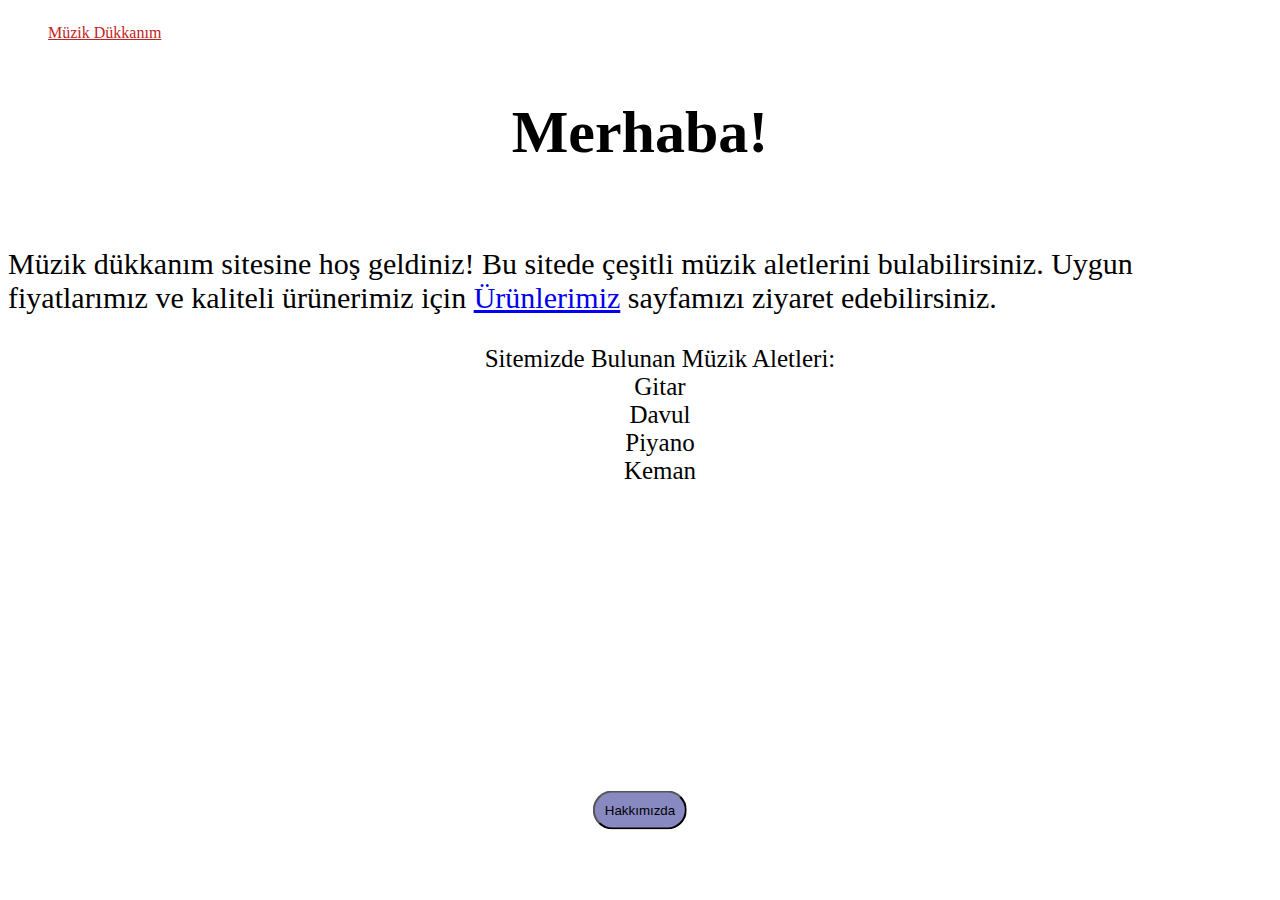
<file: BoostrepOdev1/index.html>
<!doctype html>
<html lang="tr">
  <head>
    <meta charset="utf-8">
    <meta name="viewport" content="width=device-width, initial-scale=1">
    <title>Müzik Dükkanım</title>
    <link href="https://cdn.jsdelivr.net/npm/bootstrap@5.2.0/dist/css/bootstrap.min.css" rel="stylesheet" integrity="sha384-gH2yIJqKdNHPEq0n4Mqa/HGKIhSkIHeL5AyhkYV8i59U5AR6csBvApHHNl/vI1Bx" crossorigin="anonymous">
    <link rel="stylesheet" href="style.css">
</head>
  <body>
    <header>
        <nav class="menu bg-secondary">
            <ul>
                <li>
                    <a href="index.html" style="color:rgb(190, 37, 37);">Müzik Dükkanım</a>
                </li>
                <li>
                    <a href="index.html" style="color:white ;">Ana Sayfa</a>
                </li>
                <li>
                    <a href="about us.html" style="color:white ;">Hakkımda</a>
                </li>
                <li>
                    <a href="products.html" style="color:white ;">Ürünlerimiz</a>
                </li>
            </ul>
        </nav>
    </header>
     <main class="container mt-3">
        <content class="row">
            <div class="heading">
                <h1 style="font-size:60px">Merhaba!</h1>
            </div>
            <div class="jumbotron jumbotron-fluid">
                <div class="container">
                    <p style="font-size:30px">Müzik dükkanım sitesine hoş geldiniz! Bu sitede çeşitli müzik aletlerini bulabilirsiniz. Uygun fiyatlarımız ve kaliteli ürünerimiz için
                    <a href="products.html"> Ürünlerimiz</a>
                     sayfamızı ziyaret edebilirsiniz.
                    </p>
                    <div class="list">
                        <ul style=" list-style-type:none; font-size: 25px;">Sitemizde Bulunan Müzik Aletleri:
                            <li>Gitar</li>
                            <li>Davul</li>
                            <li>Piyano</li>
                            <li>Keman</li>
                        </ul>
                     </div>
                </div>    
            </div>
        </div>
        </content> 
    </main>
    <a href="about us.html">
    <button class="buton">Hakkımızda</button>
    </a>
    
    <script src="https://cdn.jsdelivr.net/npm/bootstrap@5.2.0/dist/js/bootstrap.bundle.min.js" integrity="sha384-A3rJD856KowSb7dwlZdYEkO39Gagi7vIsF0jrRAoQmDKKtQBHUuLZ9AsSv4jD4Xa" crossorigin="anonymous"></script>
  </body>
</html>
</file>
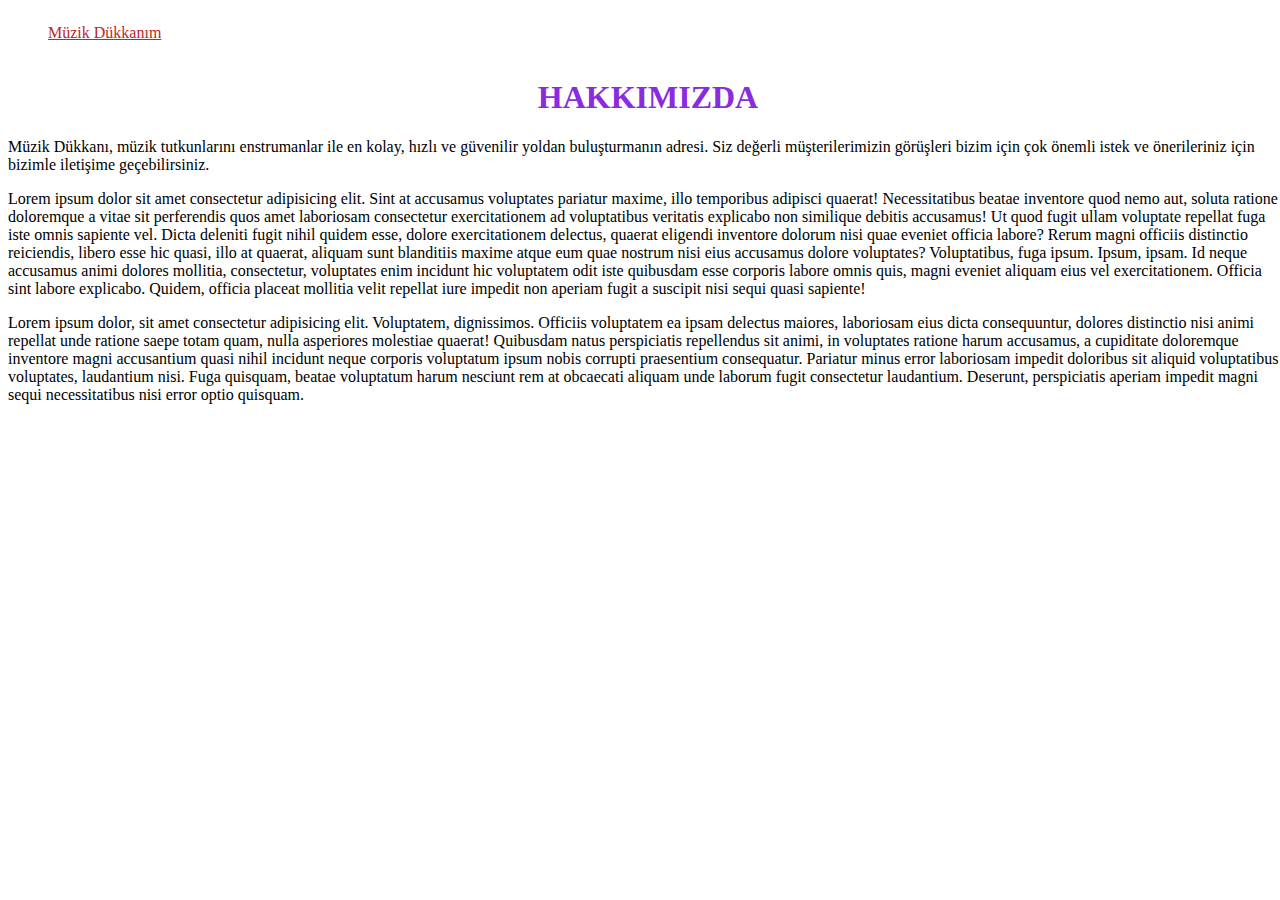
<file: BoostrepOdev1/about us.html>
<!doctype html>
<html lang="tr">
  <head>
    <meta charset="utf-8">
    <meta name="viewport" content="width=device-width, initial-scale=1">
    <title>Müzik Dükkanım</title>
    <link href="https://cdn.jsdelivr.net/npm/bootstrap@5.2.0/dist/css/bootstrap.min.css" rel="stylesheet" integrity="sha384-gH2yIJqKdNHPEq0n4Mqa/HGKIhSkIHeL5AyhkYV8i59U5AR6csBvApHHNl/vI1Bx" crossorigin="anonymous">
    <link rel="stylesheet" href="style.css">
</head>
  <body>
    <header>
        <nav class="menu bg-secondary">
            <ul>
                <li>
                    <a href="index.html" style="color:rgb(190, 37, 37);">Müzik Dükkanım</a>
                </li>
                <li>
                    <a href="index.html" style="color:white ;">Ana Sayfa</a>
                </li>
                <li>
                    <a href="about us.html" style="color:white ;">Hakkımda</a>
                </li>
                <li>
                    <a href="products.html" style="color:white ;">Ürünlerimiz</a>
                </li>
            </ul>
        </nav>
    </header>
    <div class="card container mt-5" style="width: 80rem">
        <div class="card-body">
            <div class="container">
                <h1 class="text">HAKKIMIZDA</h1>
                <p>
                Müzik Dükkanı, müzik tutkunlarını enstrumanlar ile en kolay, hızlı ve güvenilir
                yoldan buluşturmanın adresi. Siz değerli müşterilerimizin görüşleri
                bizim için çok önemli istek ve önerileriniz için bizimle iletişime
                geçebilirsiniz.
                </p>
                <p>Lorem ipsum dolor sit amet consectetur adipisicing elit. Sint at accusamus voluptates pariatur maxime, illo temporibus adipisci quaerat! Necessitatibus beatae inventore quod nemo aut, soluta ratione doloremque a vitae sit perferendis quos amet laboriosam consectetur exercitationem ad voluptatibus veritatis explicabo non similique debitis accusamus! Ut quod fugit ullam voluptate repellat fuga iste omnis sapiente vel. Dicta deleniti fugit nihil quidem esse, dolore exercitationem delectus, quaerat eligendi inventore dolorum nisi quae eveniet officia labore? Rerum magni officiis distinctio reiciendis, libero esse hic quasi, illo at quaerat, aliquam sunt blanditiis maxime atque eum quae nostrum nisi eius accusamus dolore voluptates? Voluptatibus, fuga ipsum. Ipsum, ipsam. Id neque accusamus animi dolores mollitia, consectetur, voluptates enim incidunt hic voluptatem odit iste quibusdam esse corporis labore omnis quis, magni eveniet aliquam eius vel exercitationem. Officia sint labore explicabo. Quidem, officia placeat mollitia velit repellat iure impedit non aperiam fugit a suscipit nisi sequi quasi sapiente!</p>
                <p>Lorem ipsum dolor, sit amet consectetur adipisicing elit. Voluptatem, dignissimos. Officiis voluptatem ea ipsam delectus maiores, laboriosam eius dicta consequuntur, dolores distinctio nisi animi repellat unde ratione saepe totam quam, nulla asperiores molestiae quaerat! Quibusdam natus perspiciatis repellendus sit animi, in voluptates ratione harum accusamus, a cupiditate doloremque inventore magni accusantium quasi nihil incidunt neque corporis voluptatum ipsum nobis corrupti praesentium consequatur. Pariatur minus error laboriosam impedit doloribus sit aliquid voluptatibus voluptates, laudantium nisi. Fuga quisquam, beatae voluptatum harum nesciunt rem at obcaecati aliquam unde laborum fugit consectetur laudantium. Deserunt, perspiciatis aperiam impedit magni sequi necessitatibus nisi error optio quisquam.</p>
            </div>
          </div>    
    </div>        

    <script src="https://cdn.jsdelivr.net/npm/bootstrap@5.2.0/dist/js/bootstrap.bundle.min.js" integrity="sha384-A3rJD856KowSb7dwlZdYEkO39Gagi7vIsF0jrRAoQmDKKtQBHUuLZ9AsSv4jD4Xa" crossorigin="anonymous"></script>
  </body>
</html>
</file>
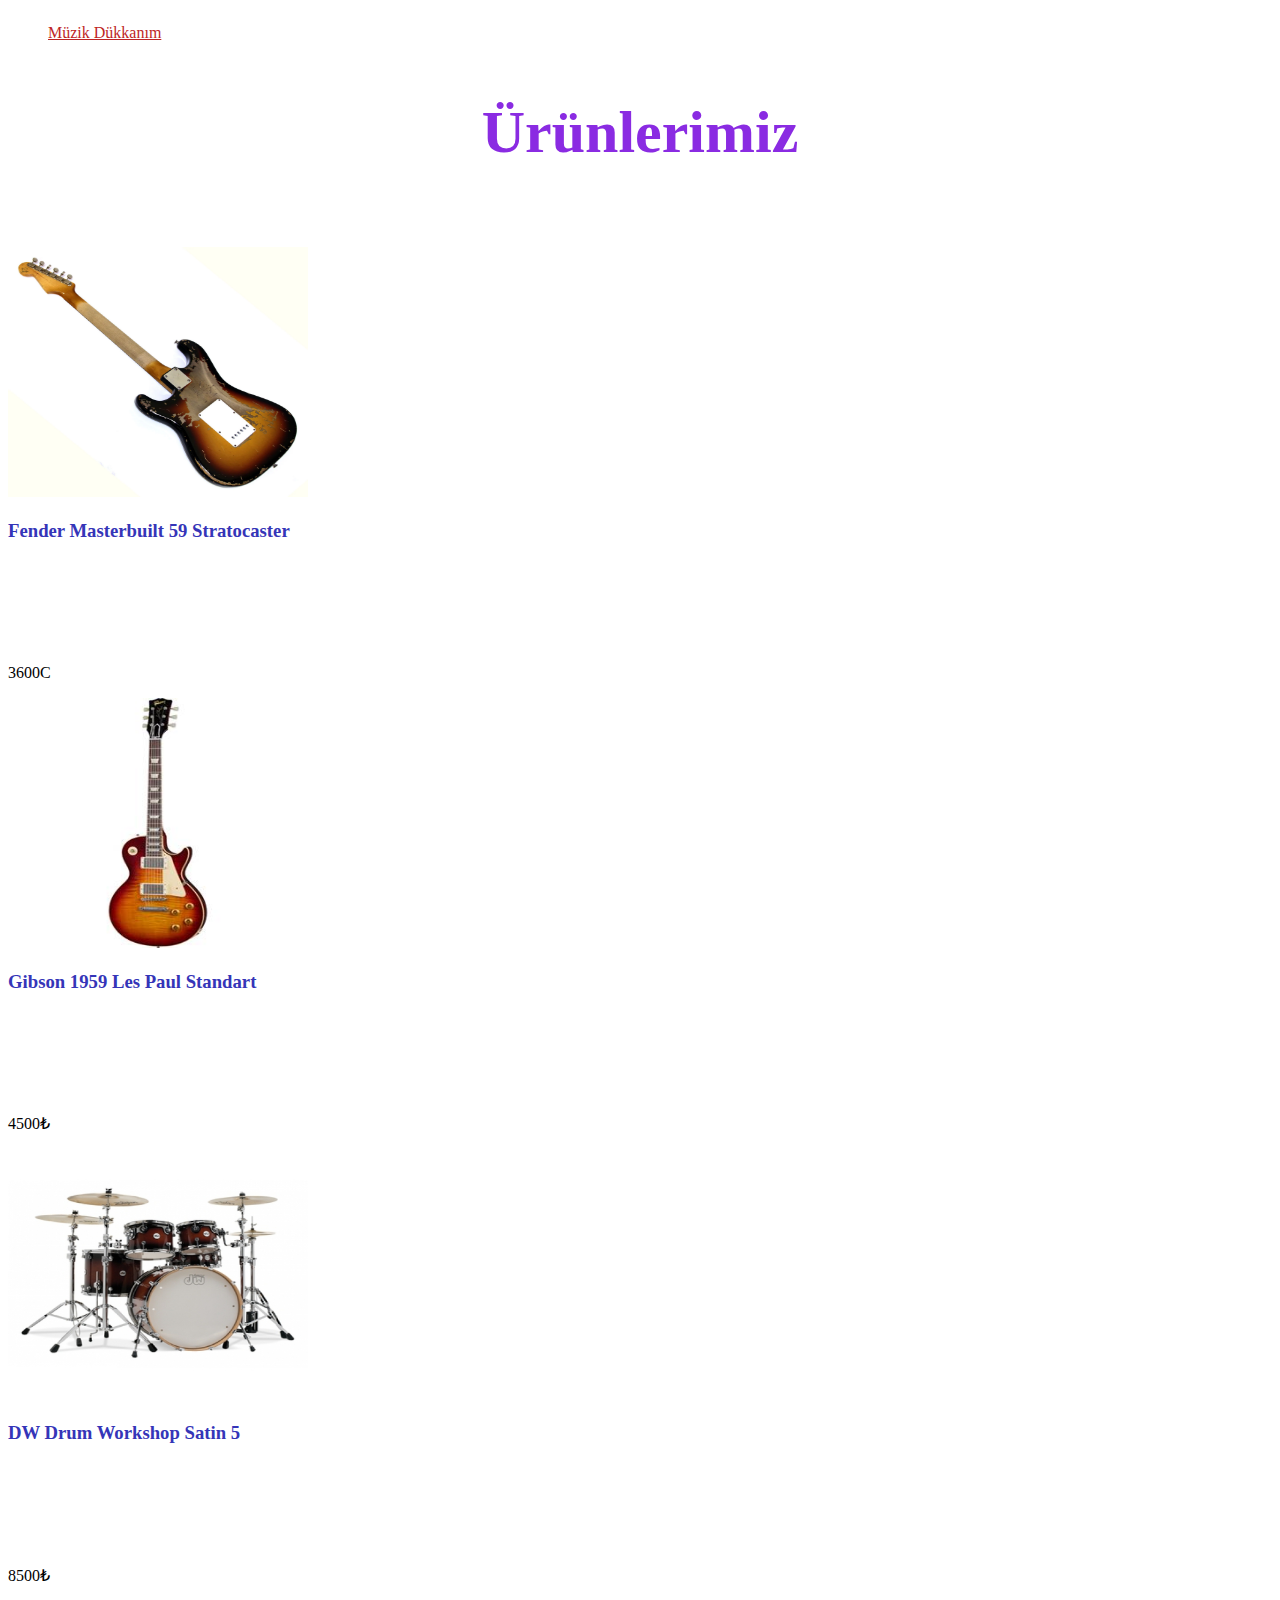
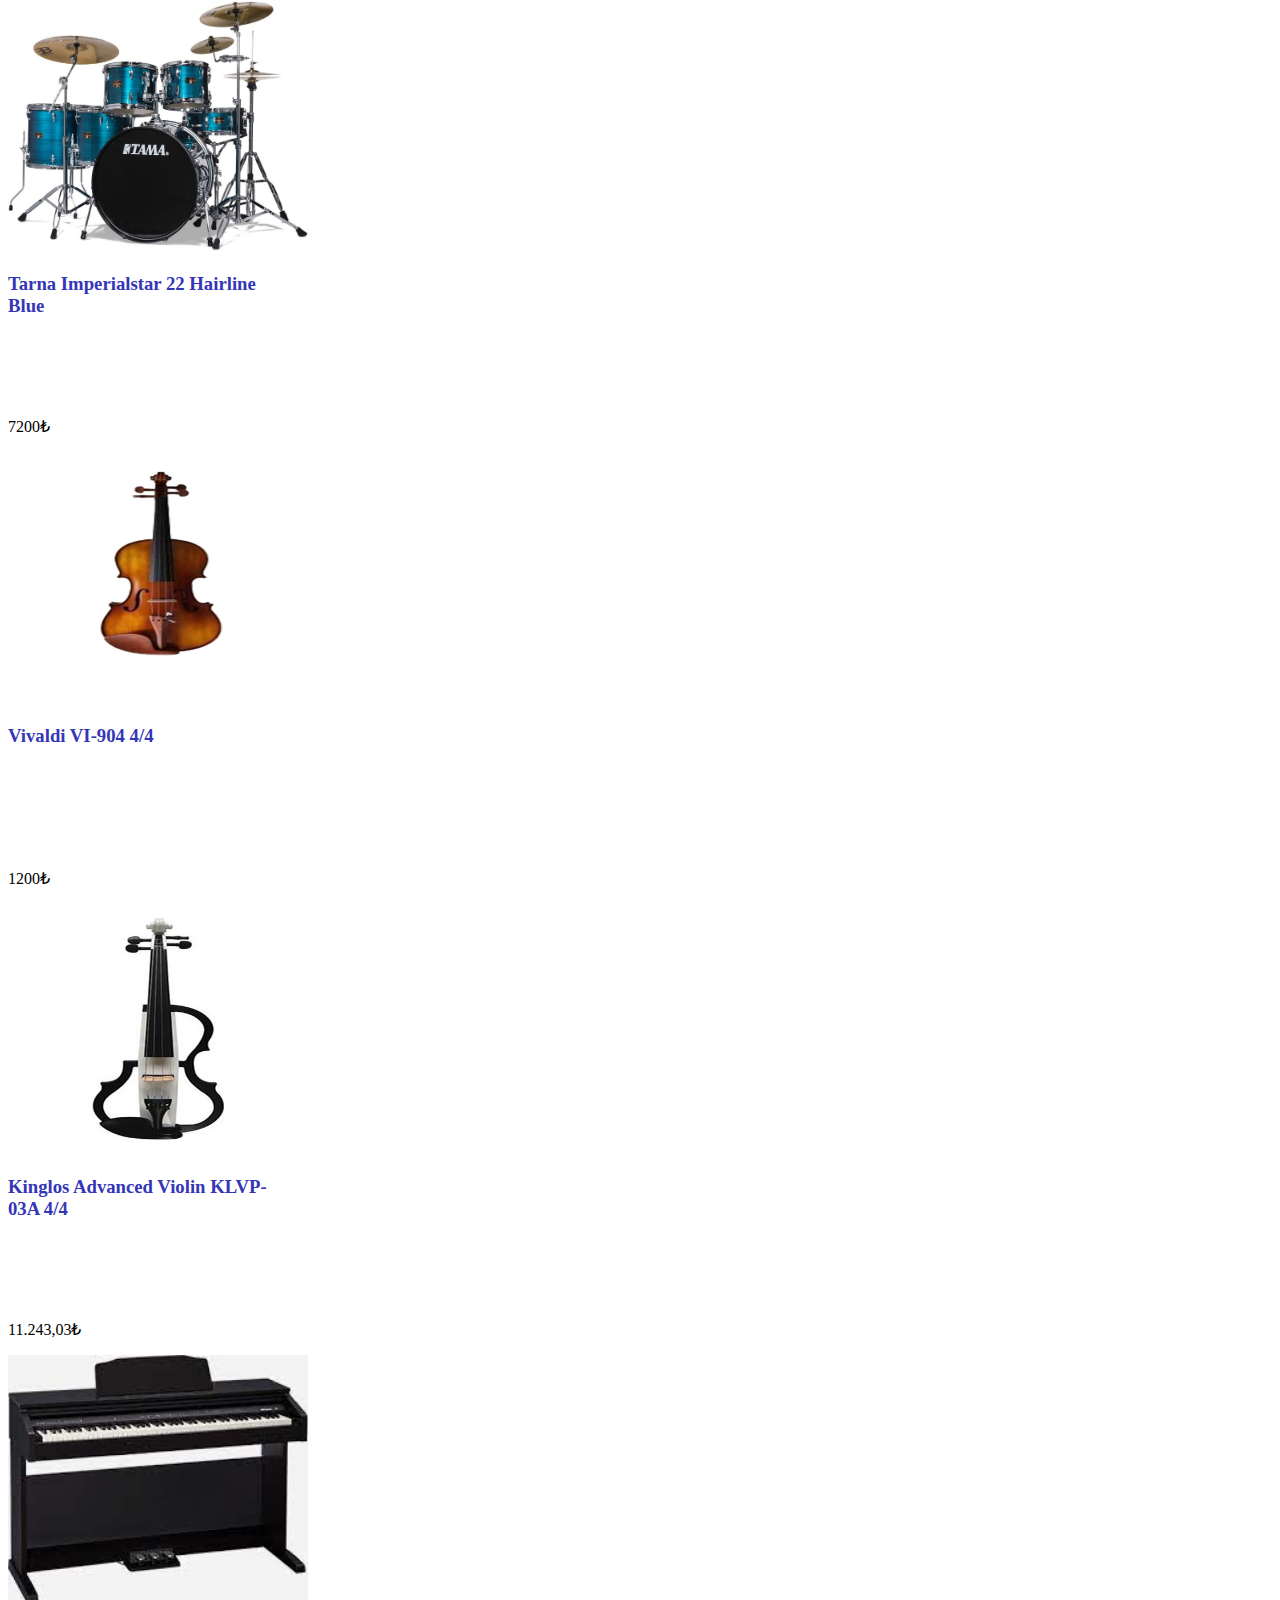
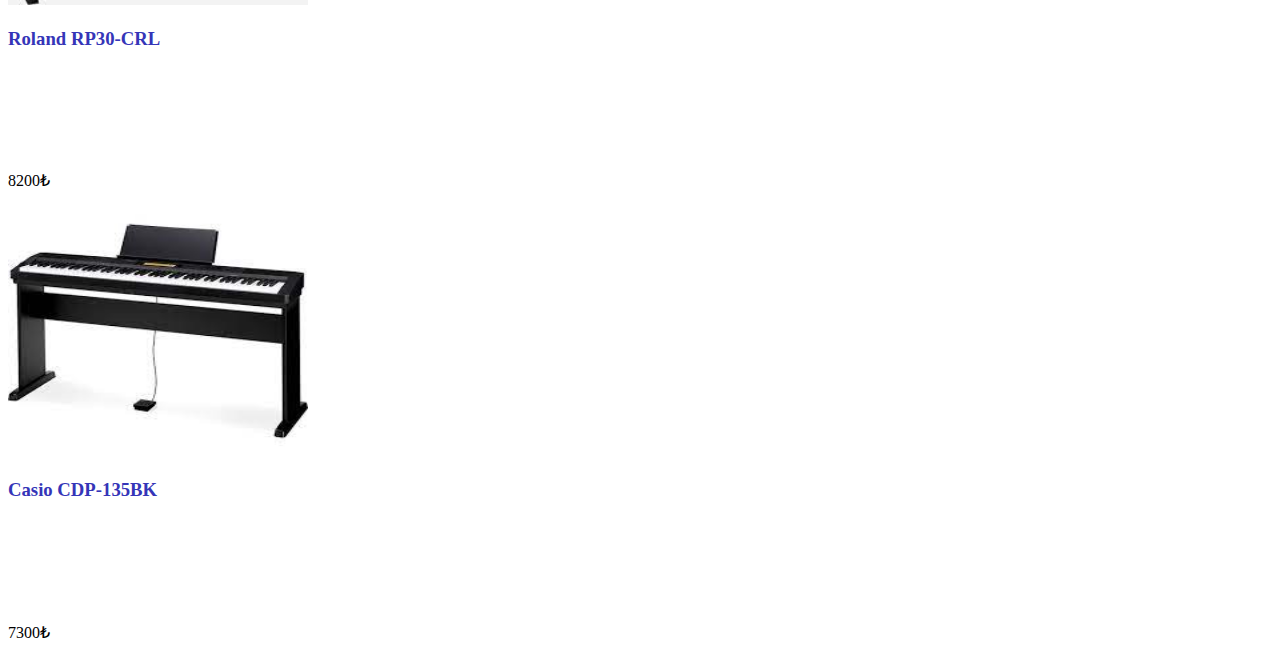
<file: BoostrepOdev1/products.html>
<!doctype html>
<html lang="tr">
  <head>
    <meta charset="utf-8">
    <meta name="viewport" content="width=device-width, initial-scale=1">
    <title>Müzik Dükkanım</title>
    <link href="https://cdn.jsdelivr.net/npm/bootstrap@5.2.0/dist/css/bootstrap.min.css" rel="stylesheet" integrity="sha384-gH2yIJqKdNHPEq0n4Mqa/HGKIhSkIHeL5AyhkYV8i59U5AR6csBvApHHNl/vI1Bx" crossorigin="anonymous">
    <link rel="stylesheet" href="style.css">
</head>
  <body>
    <header>
        <nav class="menu bg-secondary">
            <ul>
                <li>
                    <a href="index.html" style="color:rgb(190, 37, 37);">Müzik Dükkanım</a>
                </li>
                <li>
                    <a href="index.html" style="color:white ;">Ana Sayfa</a>
                </li>
                <li>
                    <a href="about us.html" style="color:white ;">Hakkımda</a>
                </li>
                <li>
                    <a href="products.html" style="color:white ;">Ürünlerimiz</a>
                </li>
            </ul>
        </nav>
    </header>
    <main class="container">
        <content class="row">
            <div class="heading">
                <h1 style="font-size:60px; color:blueviolet">Ürünlerimiz</h1>
            </div>
            <products class="container">
                <div class="row">
                    <div class="col-sm-4 mb-3" >
                        <div class="card" style="width: 18rem;">
                            <img src="img/guitar.jpg" width="300" height="250" class="card-img-top" alt="guitar">
                            <div class="card-body">
                              <h3 class="card-text">Fender Masterbuilt 59 Stratocaster</h3> 
                              <p>3600C</p>
                            </div>
                          </div>
                    </div>
                    <div class="col-sm-4 mb-3">
                        <div class="card" style="width: 18rem;">
                            <img src="img/guitar1.jpg" width="300" height="250" class="card-img-top" alt="guitar">
                            <div class="card-body">
                              <h3 class="card-text"> Gibson 1959 Les Paul Standart</h3>
                              <p>4500₺</p>
                            </div>
                          </div>
                    </div>
                    <div class="col-sm-4 mb-3">
                        <div class="card" style="width: 18rem;">
                            <img src="img/drum.jpg" width="300" height="250" class="card-img-top" alt="drum">
                            <div class="card-body">
                              <h3 class="card-text"> DW Drum Workshop Satin 5 </h3>
                              <p>8500₺</p>
                            </div>
                          </div>
                    </div>
                    <div class="col-sm-4 mb-3">
                        <div class="card" style="width: 18rem;">
                            <img src="img/drum1.jpg" width="300" height="250" class="card-img-top" alt="drum">
                            <div class="card-body">
                              <h3 class="card-text"> Tarna Imperialstar 22 Hairline Blue</h3>
                              <p>7200₺</p>
                            </div>
                          </div>
                    </div>
                    <div class="col-sm-4 mb-3">
                        <div class="card" style="width: 18rem;">
                            <img src="img/violin.jpg" width="300" height="250" class="card-img-top" alt="violin">
                            <div class="card-body">
                              <h3 class="card-text"> Vivaldi VI-904 4/4</h3>
                              <p>1200₺</p>
                            </div>
                          </div>
                    </div>
                    <div class="col-sm-4">
                        <div class="card" style="width: 18rem;">
                            <img src="img/violin1.jpg" width="300" height="250" class="card-img-top" alt="violin">
                            <div class="card-body">
                              <h3 class="card-text"> Kinglos Advanced Violin KLVP-03A 4/4</h3>
                              <p>11.243,03₺</p>
                            </div>
                          </div>
                    </div>
                    <div class="col-sm-4">
                        <div class="card" style="width: 18rem;">
                            <img src="img/piano.jpg" width="300" height="250" class="card-img-top" alt="...">
                            <div class="card-body">
                              <h3 class="card-text"> Roland RP30-CRL</h3>
                              <P>8200₺</P>
                            </div>
                          </div>
                    </div>
                    <div class="col-sm-4">
                        <div class="card" style="width: 18rem;">
                            <img src="img/piano1.jpg" width="300" height="250" class="card-img-top" alt="...">
                            <div class="card-body">
                              <h3 class="card-text"> Casio CDP-135BK</h3>
                              <p>7300₺</p>
                            </div>
                          </div>
                    </div>
                </div>
            </products>
            <!--RESİMLER VE YAZILAR-->
        </content>
    </main>
    <script src="https://cdn.jsdelivr.net/npm/bootstrap@5.2.0/dist/js/bootstrap.bundle.min.js" integrity="sha384-A3rJD856KowSb7dwlZdYEkO39Gagi7vIsF0jrRAoQmDKKtQBHUuLZ9AsSv4jD4Xa" crossorigin="anonymous"></script>
  </body>
</html>
</file>
<file: BoostrepOdev1/style.css>
.body{
    background-color:#E9ECEF;
}
.menu{
    display: flex;
    flex-direction: row;
    list-style: none;
}
.menu li{
    display: inline;
}    
.heading{
    display: flex;
    flex-direction: row;
    justify-content: center;
    margin-bottom: 40px;
}
.list{
    text-align: center;
    
}
.card-text{
    color: rgb(53, 53, 184);
    height: 125px;
}
.text{
    text-align: center;
    color: blueviolet;
}
.buton{
    padding: 10px;
    position: absolute;
    top: 90%;
    left: 50%;
    transform: translate(-50%, -50%);
    border-radius: 30px;
    background-color:rgb(137, 137, 194);

}
</file>
